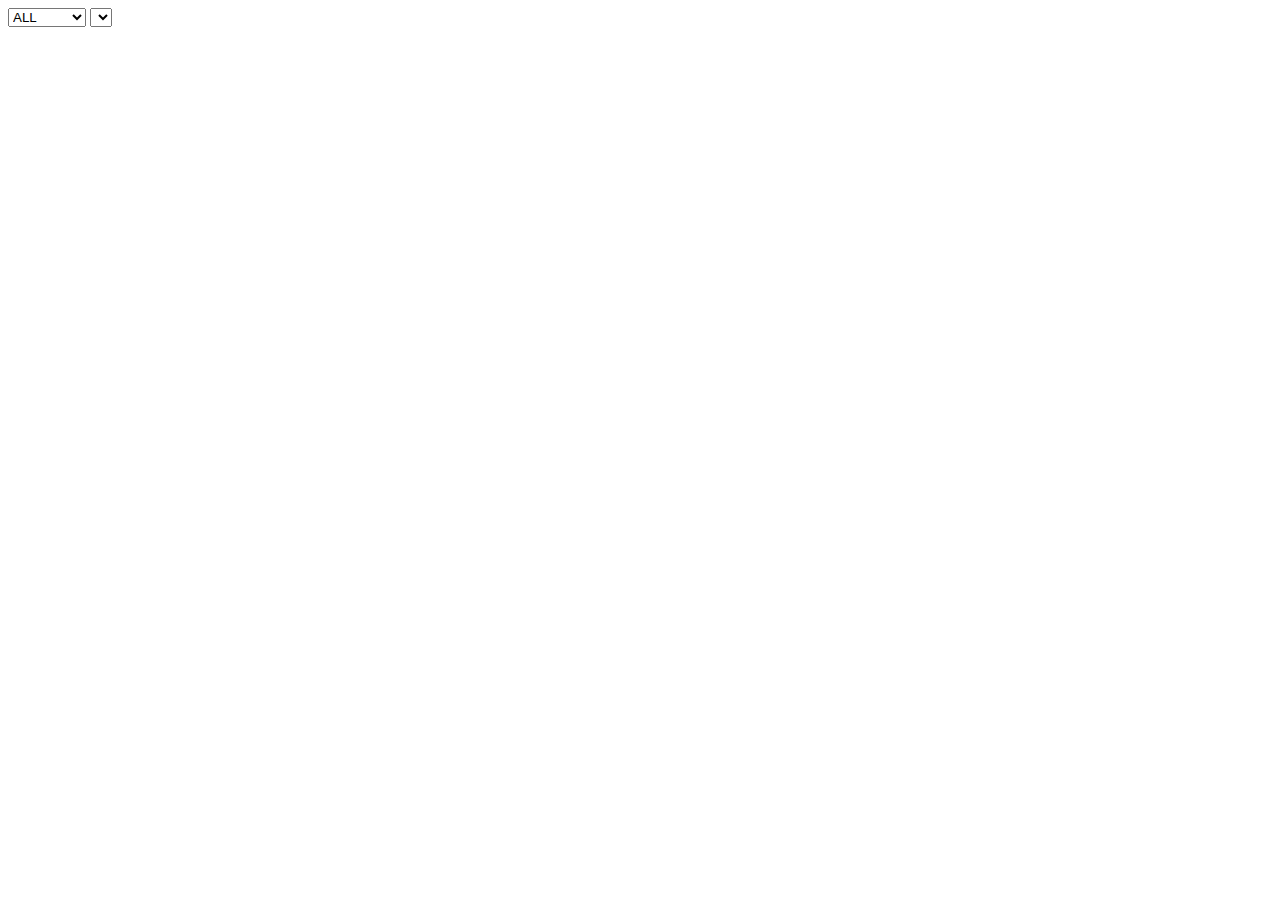
<file: index.html>
<html>
<head>
  <title>Munin condensed</title>
  <script src="https://ajax.googleapis.com/ajax/libs/jquery/1.7.1/jquery.min.js" type="text/javascript" charset="utf-8"></script>
  <script src="javascripts/lib/davis.min.js"></script>
  <script src="javascripts/lib/davis-hashrouting.js"></script>
  <style type="text/css" media="screen">
    * {
      font-family: arial;
    }
    .holder{
      float: left;
      width: 470px;
      position: relative;
    }
    .label {
      color: #eee;
      position: absolute;
      font-size: 5em;
      opacity: 0.5;
      left: 60px;
      bottom: 20px;
      text-shadow: 0 1px 0 rgba(0, 0, 0, 0.5);
    }
    form input, form textarea{
      font-size: 2em;
    }
    #urlTemplateField {
      width: 100%;
    }
    #idList {
      width: 100%;
    }

  </style>
</head>
<body>
<div id="controls">
  <form action="" method="GET" id="typeSelectorForm">
    <select name="role"  id="roleSelect">
      <option value="all">ALL</option>
      <option value="edge">EDGE</option>
      <option value="sock">SOCK</option>
      <option value="rest">REST</option>
      <option value="sender">SENDER</option>
      <option value="pubsub">PUBSUB</option>
      <option value="redis">REDIS</option>
      <option value="other">OTHER</option>
      <option value="site">SITE</option>
    </select>
    <select name="type"  id="graphSelect">
    </select>
  </form>
</div>
<div id="foo"></div>


<script type="text/javascript" charset="utf-8">
  var urls
  function getUrls(data){
    urls = data
    drawMain(data)
  }

  var type, role
  var ids = [];
  
  var labels = [
    'memory-week',
    'memory-day',
    'cpu-day',
    'cpu-week',
    'load-day',
    'load-week',
  ]
  
  $().ready(function(){

    Davis.extend( Davis.hashRouting({forceHashRouting: true}) )

    var app = Davis(function () {
      this.settings.generateRequestOnPageLoad = true

      this.get(':type', function (req) {
        type = req.params['type']
        createGraphs(urls, type)
      })
      
      this.get('/:role/:type', function (req) {
        type = req.params['type']
        var role = req.params['role']
        if (role != 'all') {
          createGraphs( urls.filter(function(url){ return url.indexOf( role ) != -1 }), type)
        } else {
          createGraphs( urls, type)
        }
      })
      
    })
    
    $('#graphSelect').change(function(){
      type = $(this).val()
      if (role)
        window.location.hash = "/"+role+"/"+ type
      else
        window.location.hash = type
    })
    
    $('#roleSelect').change(function(){
      role = $(this).val()
      window.location.hash = "/"+role+"/"+ type
    })
  })
  
  function drawMain(urls){
    drawSelect()
    createGraphs(urls)
  }
  
  function createGraphs(urls, type){
    if (type) {
      drawGraphs( generateUrls(urls, type) )
    } else {
      $('#foo').append('please select a monitor type from the list above')
    }
  }
  
  function generateUrls(urls, type, urlTemplate){
    var newUrls = []
    for (var i=0; i < urls.length; i++) {
      var data = {}
      data.url = imgUrl(urls[i], type)
      data.label = urls[i].replace(/^([^.]+).*$/, "$1")
      newUrls.push(data)
    }
    return newUrls
  }
  
  function imgUrl(url, type){
    return "http://monitoring.pusher.com/cgi-bin/munin-cgi-graph/production/{ID}/{TYPE}.png".replace(/\{ID\}/g, url).replace(/\{TYPE\}/g, type)
  }
  
  function drawGraphs(urls){
    $('#foo').empty();
    for (var i=0; i < urls.length; i++) {
      drawCroppedGraph(urls[i])
    };
  }
  
  function drawSelect(){
    $('#typeSelectorForm').show();
    $('#graphSelect').empty();
    for (var i=0; i < labels.length; i++) {
      $('#graphSelect').append( $('<option value="'+labels[i]+'">'+labels[i]+'</option>') )
    };
  }
  
  function drawCroppedGraph(data) {  
    var canvas = $('<canvas>')
    canvas[0].width = 470
    canvas[0].height = 200
    var holder = $('<div class="holder"></div>')
    if (data.label){
      holder.append($('<span class="label">'+data.label+'</span>'))
    }
    holder.append(canvas)
    $('#foo').append(holder)
    var ctx = canvas[0].getContext('2d');  
    var img = new Image();  
    img.onload = function(){  
      ctx.drawImage(img, 5, 25, 470, 200, 0, 0, 470, 200);
    };  
    img.src = data.url;  
  }
</script>
  <script src="http://servers.pusher.com:8082/production/?callback=getUrls" type="text/javascript" charset="utf-8"></script>

</body>
</html>
</file>
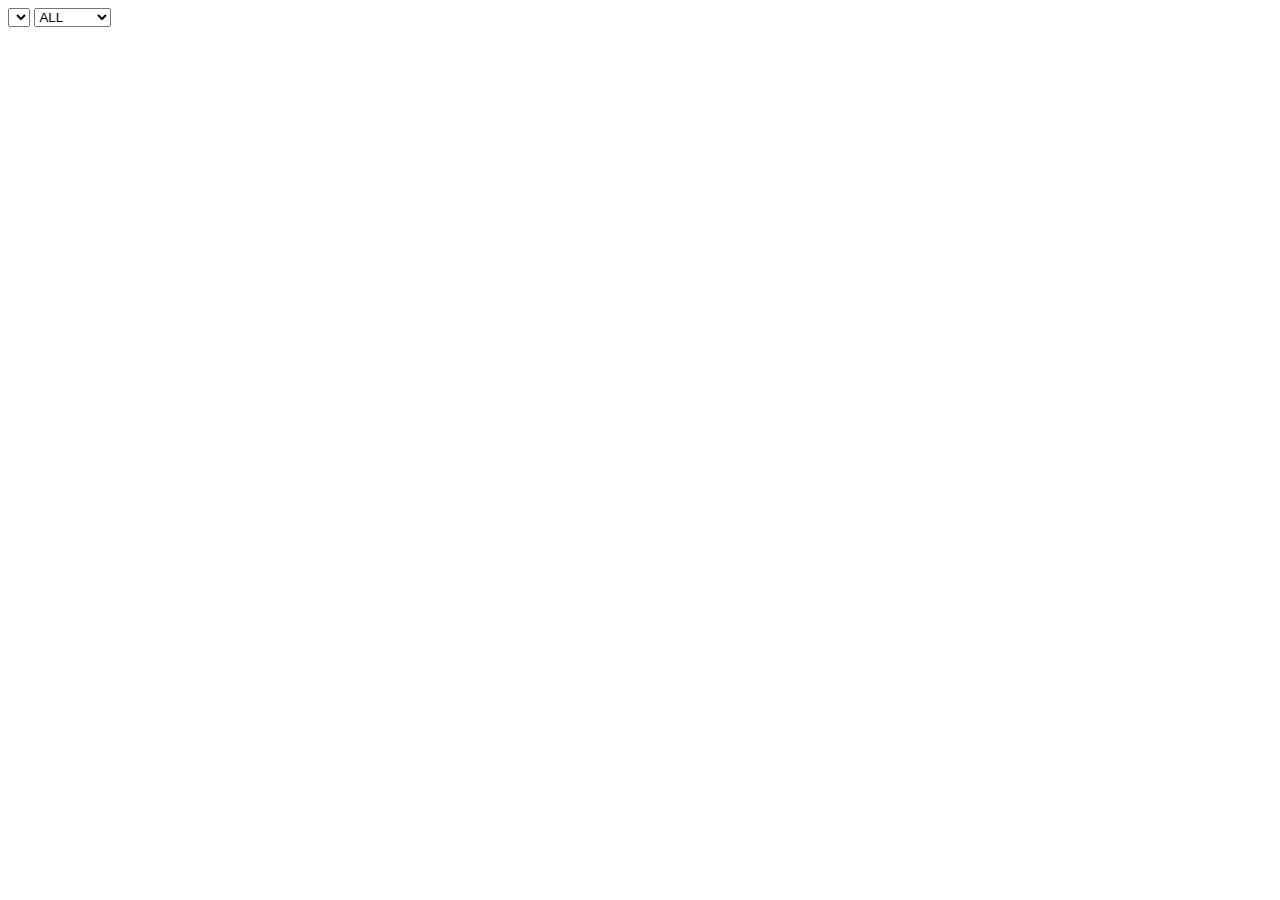
<file: index2.html>
<html>
<head>
  <script src="https://ajax.googleapis.com/ajax/libs/jquery/1.7.1/jquery.min.js" type="text/javascript" charset="utf-8"></script>
  <script src="javascripts/lib/davis.min.js"></script>
  <script src="javascripts/lib/davis-hashrouting.js"></script>
  <style type="text/css" media="screen">
    * {
      font-family: arial;
    }
    .holder{
      float: left;
      width: 440px;
      position: relative;
    }
    .label {
      position: absolute;
      font-size: 5em;
      opacity: 0.4;
      width:40px;
      left: 10px;

    }
    form input, form textarea{
      font-size: 2em;
    }
    #urlTemplateField {
      width: 100%;
    }
    #idList {
      width: 100%;
    }

  </style>
</head>
<body>
<div id="controls">
  <form action="" method="GET" id="typeSelectorForm">
    <select name="type"  id="graphSelect">
    </select>
    <select name="role"  id="roleSelect">
      <option value="all">ALL</option>
      <option value="vm">VM</option>
      <option value="edge">EDGE</option>
      <option value="rest">REST</option>
      <option value="pubsub">PUBSUB</option>
      <option value="lb">LB</option>
      <option value="redis">REDIS</option>
    </select>
  </form>
</div>
<div id="foo"></div>


<script type="text/javascript" charset="utf-8">
  var urls
  function getUrls(data){
    urls = data
    drawMain(data)
  }

  var type
  var ids = [];
  
  var labels = [
    'memory-week',
    'memory-day',
    'cpu-day',
    'cpu-week',
    'load-day',
    'load-week',
  ]
  
  $().ready(function(){

    Davis.extend( Davis.hashRouting({forceHashRouting: true}) )

    var app = Davis(function () {
      this.settings.generateRequestOnPageLoad = true

      this.get(':type', function (req) {
        type = req.params['type']
        createGraphs(urls, type)
      })
      
      this.get('/:role/:type', function (req) {
        type = req.params['type']
        var role = req.params['role']
        if (role != 'all') {
          createGraphs( urls.filter(function(url){ return url.indexOf( role ) != -1 }), type)
        } else {
          createGraphs( urls, type)
        }
      })
      
    })
    
    $('#graphSelect').change(function(){
      var type = $(this).val()
      window.location.hash = type
    })
    
    $('#roleSelect').change(function(){
      var role = $(this).val()
      window.location.hash = "/"+role+"/"+ type
    })
  })
  
  function drawMain(urls){
    drawSelect()
    createGraphs(urls)
  }
  
  function createGraphs(urls, type){
    if (type) {
      drawGraphs( generateUrls(urls, type) )
    } else {
      $('#foo').append('please select a monitor type from the list above')
    }
  }
  
  function generateUrls(urls, type, urlTemplate){
    var newUrls = []
    for (var i=0; i < urls.length; i++) {
      var data = {}
      data.url = imgUrl(urls[i], type)
      data.label = urls[i].replace(/^([^.]+).*$/, "$1")
      newUrls.push(data)
    }
    return newUrls
  }
  
  function imgUrl(url, type){
    return "http://monitoring.pusher.com/cgi-bin/munin-cgi-graph/production/{ID}/{TYPE}.png".replace(/\{ID\}/g, url).replace(/\{TYPE\}/g, type)
  }
  
  function drawGraphs(urls){
    $('#foo').empty();
    for (var i=0; i < urls.length; i++) {
      drawCroppedGraph(urls[i])
    };
  }
  
  function drawSelect(){
    $('#typeSelectorForm').show();
    $('#graphSelect').empty();
    for (var i=0; i < labels.length; i++) {
      $('#graphSelect').append( $('<option value="'+labels[i]+'">'+labels[i]+'</option>') )
    };
  }
  
  function drawCroppedGraph(data) {  
    var canvas = $('<canvas>')
    canvas[0].width = 440
    canvas[0].height = 190
    var holder = $('<div class="holder"></div>')
    if (data.label){
      holder.append($('<span class="label">'+data.label+'</span>'))
    }
    holder.append(canvas)
    $('#foo').append(holder)
    var ctx = canvas[0].getContext('2d');  
    var img = new Image();  
    img.onload = function(){  
      ctx.drawImage(img, 40,30, 440, 190, 0, 0, 440, 190);  
    };  
    img.src = data.url;  
  }
</script>
  <script src="http://servers.pusher.com:8082/production/?callback=getUrls" type="text/javascript" charset="utf-8"></script>

</body>
</html>
</file>
